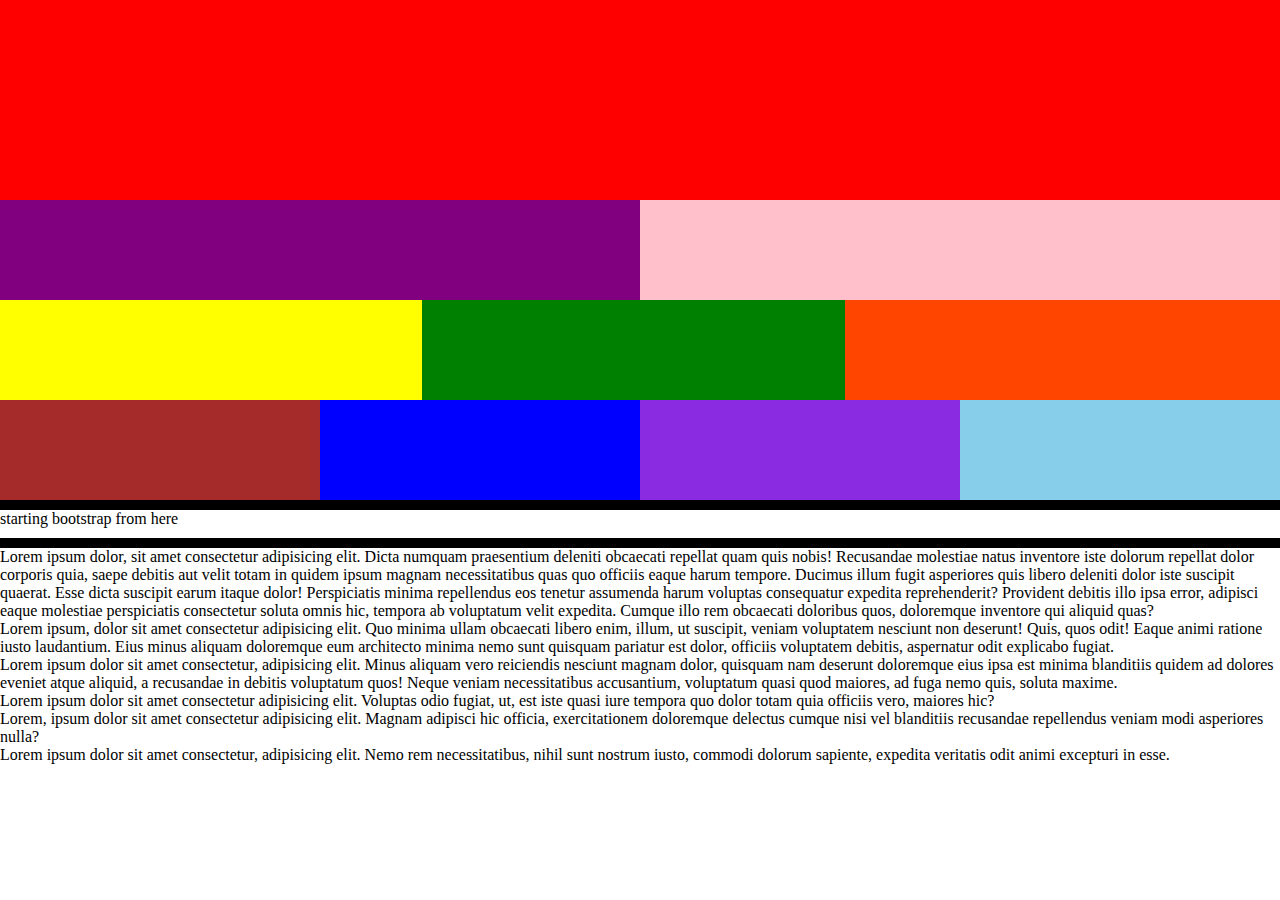
<file: index.htm>
<!DOCTYPE html>
<html lang="en">
<head>
    <meta charset="UTF-8">
    <meta name="viewport" content="width=device-width, initial-scale=1.0">
    <title>Document</title>
    <link rel="stylesheet" href="style.css">
    <link href="https://cdn.jsdelivr.net/npm/bootstrap@5.3.2/dist/css/bootstrap.min.css" rel="stylesheet" integrity="sha384-T3c6CoIi6uLrA9TneNEoa7RxnatzjcDSCmG1MXxSR1GAsXEV/Dwwykc2MPK8M2HN" crossorigin="anonymous">
</head>
<body>
    <div class="box"></div>
    <div class="box1"></div>
    <div class="box2"></div>
    <div class="box3"></div>
    <div class="box4"></div>
    <div class="box5"></div>
    <div class="box6"></div>
    <div class="box7"></div>
    <div class="box8"></div>
    <div class="box9"></div>
    <br>
    <hr>
    <p>starting bootstrap from here</p>
    <hr>
    <div class="row">
        <div class="col-lg-12 bg-primary h-100">
            Lorem ipsum dolor, sit amet consectetur adipisicing elit. Dicta numquam praesentium deleniti obcaecati repellat quam quis nobis! Recusandae molestiae natus inventore iste dolorum repellat dolor corporis quia, saepe debitis aut velit totam in quidem ipsum magnam necessitatibus quas quo officiis eaque harum tempore. Ducimus illum fugit asperiores quis libero deleniti dolor iste suscipit quaerat. Esse dicta suscipit earum itaque dolor! Perspiciatis minima repellendus eos tenetur assumenda harum voluptas consequatur expedita reprehenderit? Provident debitis illo ipsa error, adipisci eaque molestiae perspiciatis consectetur soluta omnis hic, tempora ab voluptatum velit expedita. Cumque illo rem obcaecati doloribus quos, doloremque inventore qui aliquid quas?
        </div>
    </div>
    <div class="row">
        <div class="col-lg-6 bg-success">Lorem ipsum, dolor sit amet consectetur adipisicing elit. Quo minima ullam obcaecati libero enim, illum, ut suscipit, veniam voluptatem nesciunt non deserunt! Quis, quos odit! Eaque animi ratione iusto laudantium. Eius minus aliquam doloremque eum architecto minima nemo sunt quisquam pariatur est dolor, officiis voluptatem debitis, aspernatur odit explicabo fugiat.</div>
        <div class="col-lg-6 bg-warning">Lorem ipsum dolor sit amet consectetur, adipisicing elit. Minus aliquam vero reiciendis nesciunt magnam dolor, quisquam nam deserunt doloremque eius ipsa est minima blanditiis quidem ad dolores eveniet atque aliquid, a recusandae in debitis voluptatum quos! Neque veniam necessitatibus accusantium, voluptatum quasi quod maiores, ad fuga nemo quis, soluta maxime.</div>
    </div>
    <div class="row">
        <div class="col-lg-4">Lorem ipsum dolor sit amet consectetur adipisicing elit. Voluptas odio fugiat, ut, est iste quasi iure tempora quo dolor totam quia officiis vero, maiores hic?</div>
        <div class="col-lg-4">Lorem, ipsum dolor sit amet consectetur adipisicing elit. Magnam adipisci hic officia, exercitationem doloremque delectus cumque nisi vel blanditiis recusandae repellendus veniam modi asperiores nulla?</div>
        <div class="col-lg-4">Lorem ipsum dolor sit amet consectetur, adipisicing elit. Nemo rem necessitatibus, nihil sunt nostrum iusto, commodi dolorum sapiente, expedita veritatis odit animi excepturi in esse.</div>
    </div>
</body>
</html>
</file>
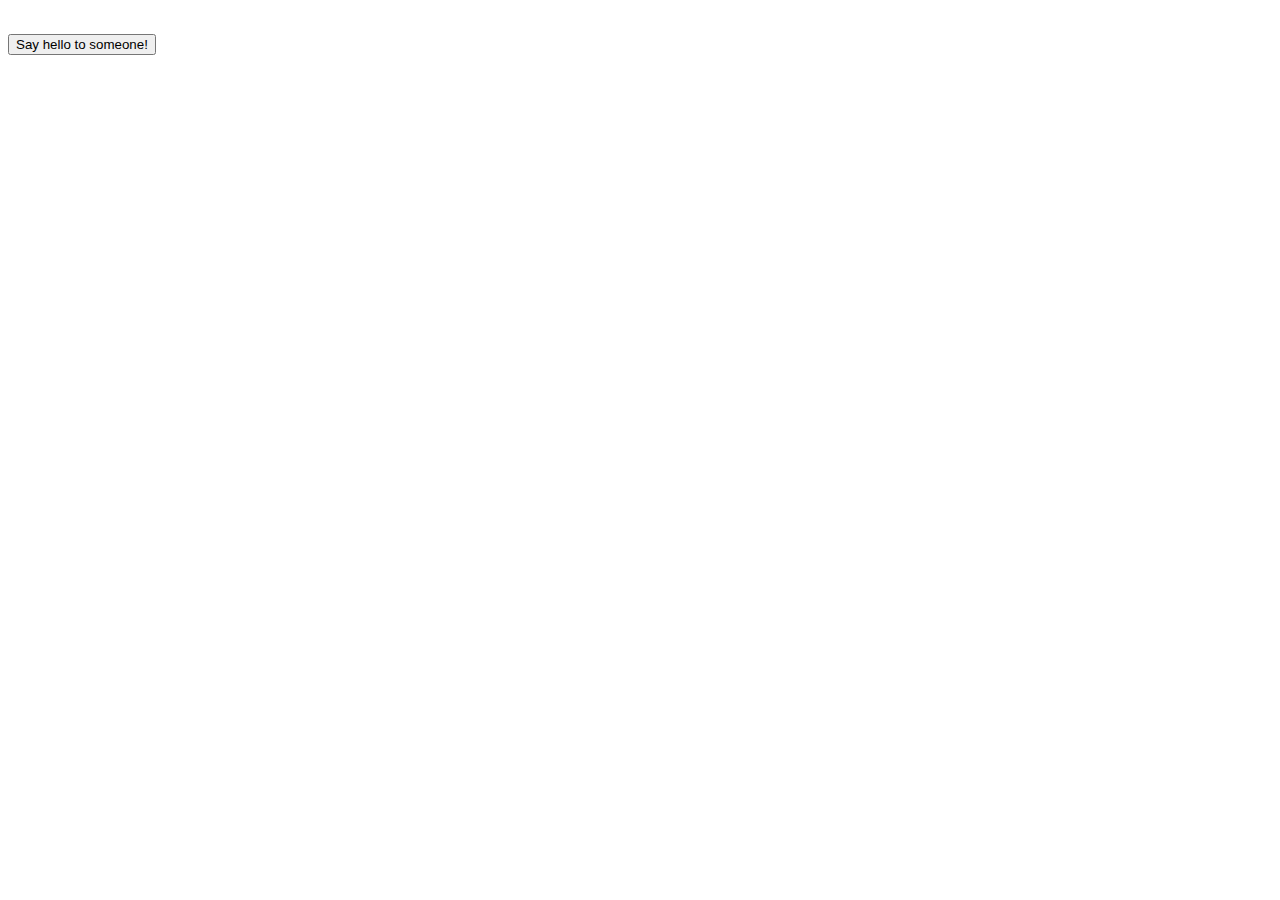
<file: index2.html>
<!DOCTYPE html>
<html lang="en">
<head>
    <meta charset="UTF-8">
    <meta name="viewport" content="width=device-width, initial-scale=1.0">
    <title>Document</title>
</head>
<body>
    <h1 id="aparna"></h1>
    <button id="prince">Say hello to someone!</button>
    <script src="index.js"></script>
</body>
</html>
</file>
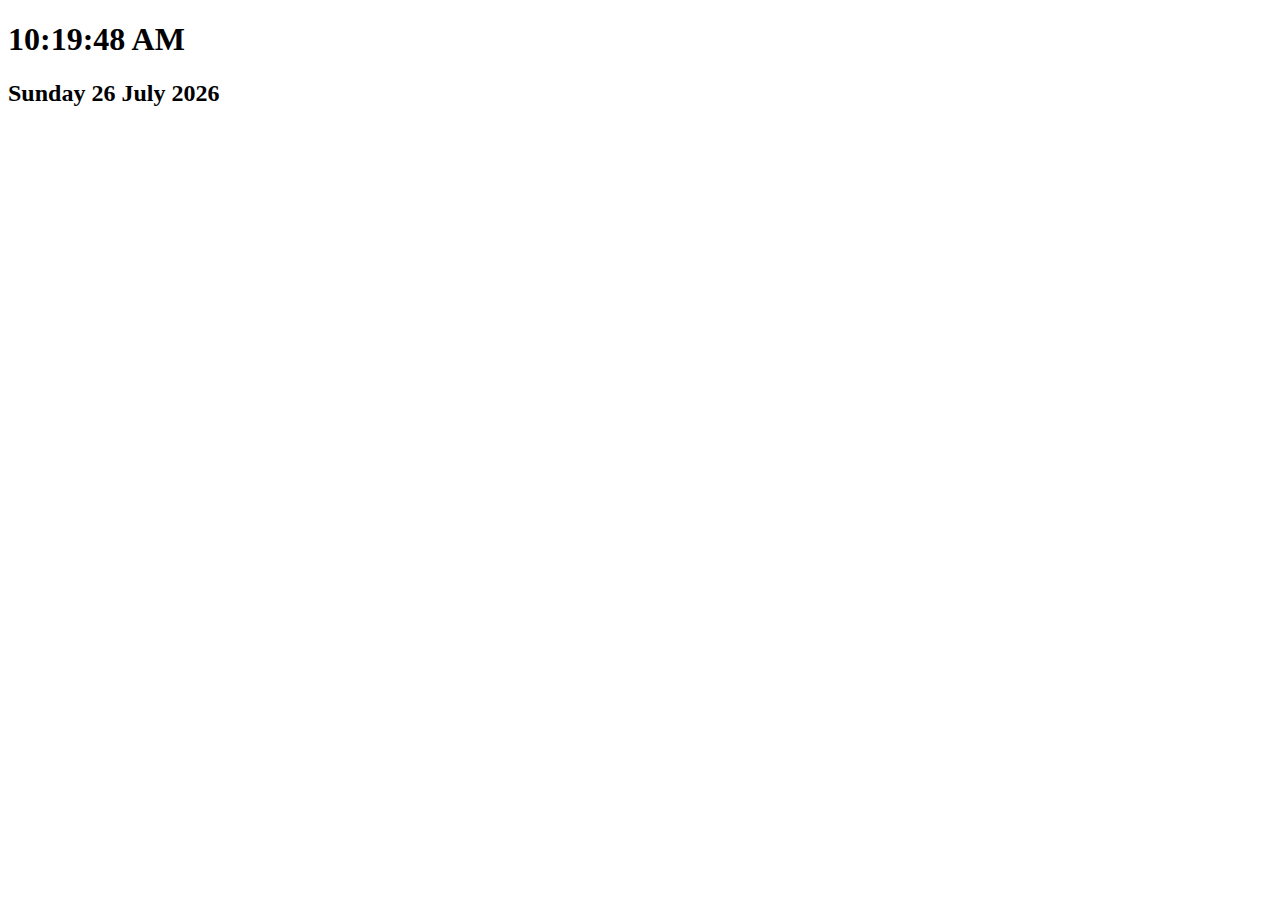
<file: watch.htm>
<!DOCTYPE html>
<html lang="en">

<head>
    <meta charset="UTF-8">
    <meta name="viewport" content="width=device-width, initial-scale=1.0">
    <title>Document</title>
    <link href="https://cdn.jsdelivr.net/npm/bootstrap@5.3.2/dist/css/bootstrap.min.css" rel="stylesheet"
        integrity="sha384-T3c6CoIi6uLrA9TneNEoa7RxnatzjcDSCmG1MXxSR1GAsXEV/Dwwykc2MPK8M2HN" crossorigin="anonymous">
</head>

<body>
    <div class="row">
        <div class="col-lg-4 mx-auto mt-5">
            <div class="card">
                <div class="card-body text-center bg-black text-white">
                    <h1 id="digital"></h1>
                    <h2 id="date"></h2>
                </div>
            </div>
        </div>
    </div>
    <script>
        function clock() {
            let date = new Date();
            let hrs = date.getHours();
            let mins = date.getMinutes();
            let secs = date.getSeconds();
            let period = "AM";
            // code for getting date
            let today = date.getDate();
            let day = date.getDay();
            let month = date.getMonth();
            let year = date.getFullYear();
            if(day == 0) day = "Sunday";
            else if(day == 1) day = "Monday";
            else if(day == 2) day = "Tuesday";
            else if(day == 3) day = "Wednesday";
            else if(day == 4) day = "Thursday";
            else if(day == 5) day = "Friday";
            else if(day == 6) day = "Saturday";

            if(month==0) month = "January";
            else if(month==1) month = "February";
            else if(month==2) month = "March";
            else if(month==3) month = "April";
            else if(month==4) month = "May";
            else if(month==5) month = "June";
            else if(month==6) month = "July";
            else if(month==7) month = "August";
            else if(month==8) month = "September";
            else if(month==9) month = "October";
            else if(month==10) month = "November";
            else if(month==11) month = "December";

            let dates = `${day} ${today}  ${month}  ${year}`
            document.getElementById("date").innerText = dates;

            if (hrs == 0) hrs = 12;
            if (hrs > 12) {
                hrs = hrs - 12;
                period = "PM";
            }

            hrs = hrs < 10 ? `0${hrs}` : hrs;
            mins = mins < 10 ? `0${mins}` : mins;
            secs = secs < 10 ? `0${secs}` : secs;

            let time = `${hrs}:${mins}:${secs} ${period}`;

            setInterval(clock, 1000);
            document.getElementById("digital").innerText = time;
        }
        clock();
    </script>
</body>

</html>
</file>
<file: style.css>
*{
    margin: 0;
    padding: 0;
    box-sizing: border-box;
}
.box{
    width: 100%;
    height: 200px;
    background-color: red;
}
.box1{
    width: 50%;
    height: 100px;
    background-color: purple;
    float: left;
}
.box2{
    width: 50%;
    height: 100px;
    background-color: pink;
    float: right;
}
.box3{
    width: 33%;
    height: 100px;
    background-color: yellow;
    clear: both;
    float: left;
}
.box4{
    width: 33%;
    height: 100px;
    background-color: green;
    float: left;
}
.box5{
    width: 34%;
    height: 100px;
    background-color: orangered;
    float: left;
}
.box6{
    width: 25%;
    height: 100px;
    background-color: brown;
    clear: both;
    float: left;
}
.box7{
    width: 25%;
    height: 100px;
    background-color: blue;
    float: left;
}
.box8{
    width: 25%;
    height: 100px;
    background-color: blueviolet;
    float: left;
}
.box9{
    width: 25%;
    height: 100px;
    background-color: skyblue;
    float: left;
}
hr{
    clear: both;
    margin-top: 10px;
    border: 5px solid black;
    line-height: 5px;
}
</file>
